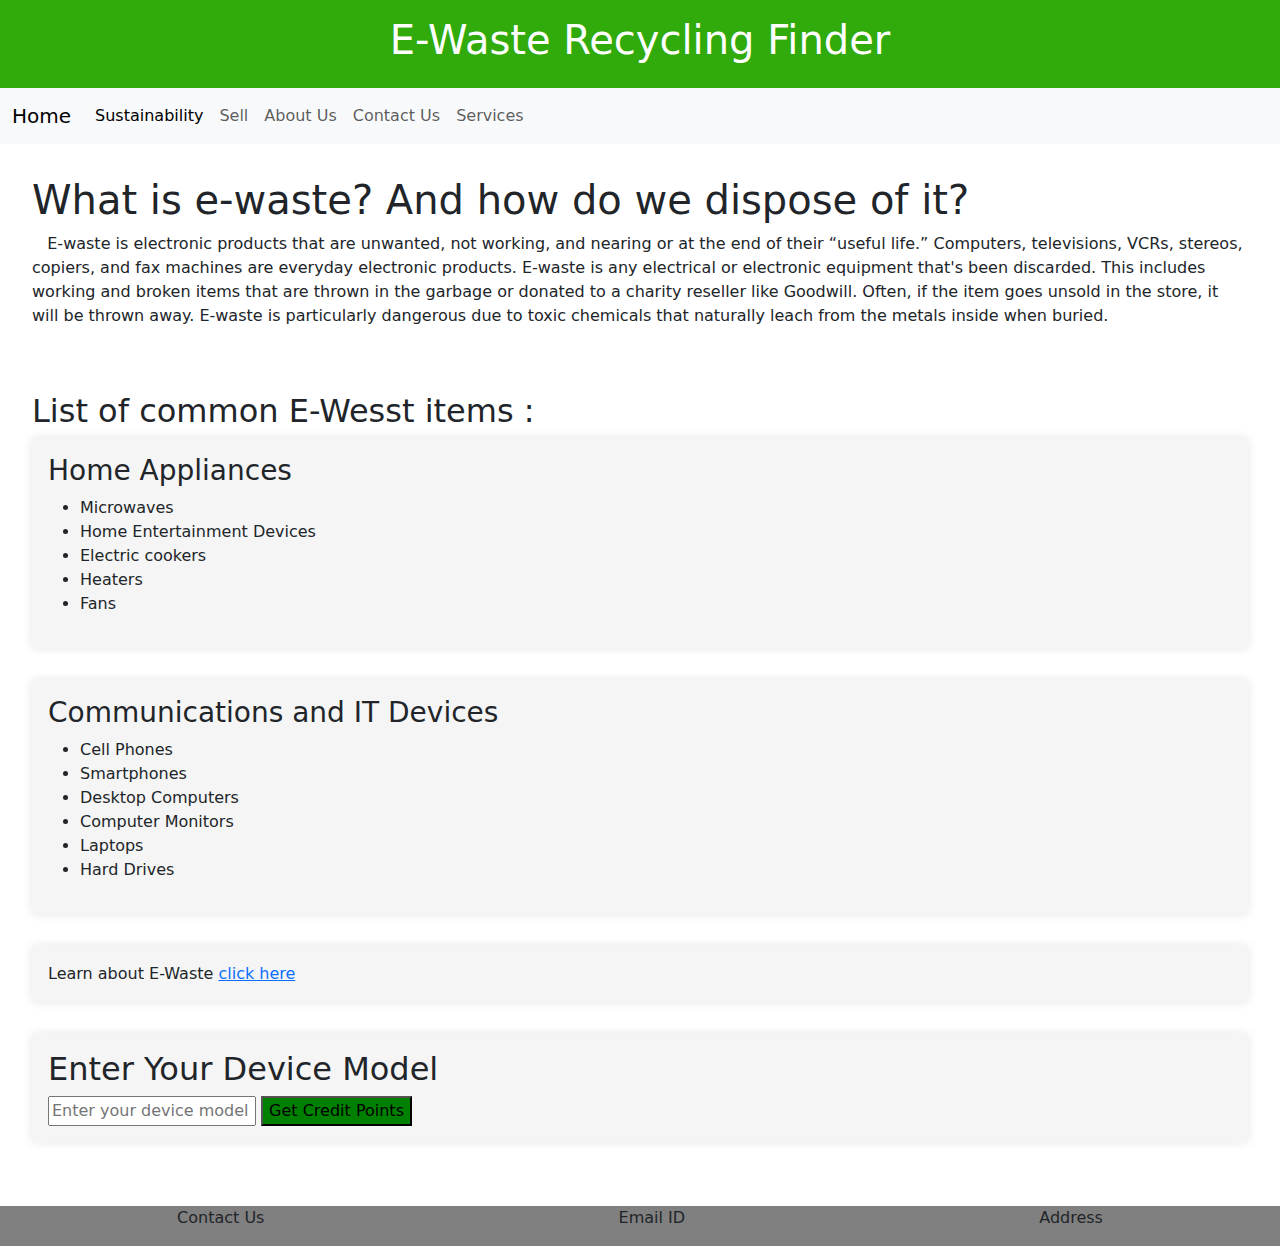
<file: index.html>
<!DOCTYPE html>
<html lang="en">
<head>
    <meta charset="UTF-8">
    <meta name="viewport" content="width=device-width, initial-scale=1.0">
    <title>E-Waste Recycling Finder</title>
    
    <link rel="stylesheet" href="style.css">
    <link rel="stylesheet" href="https://cdn.jsdelivr.net/npm/bootstrap@5.3.3/dist/css/bootstrap.min.css">
</head>
<body>
    
    <header>
        <h1>E-Waste Recycling Finder</h1>
    </header>
    <nav class="navbar navbar-expand-lg bg-body-tertiary">
      <div class="container-fluid">
        <a class="navbar-brand" href="#">Home</a>
        <button class="navbar-toggler" type="button" data-bs-toggle="collapse" data-bs-target="#navbarSupportedContent" aria-controls="navbarSupportedContent" aria-expanded="false" aria-label="Toggle navigation">
          <span class="navbar-toggler-icon"></span>
        </button>
        <div class="collapse navbar-collapse" id="navbarSupportedContent">
          <ul class="navbar-nav me-auto mb-2 mb-lg-0">
            <li class="nav-item">
              <a class="nav-link active" id="sustain" aria-current="page" href="#">Sustainability</a>
            </li>
            <li class="nav-item">
              <a class="nav-link" href="#" id="sell">Sell</a>
            </li>
            <li class="nav-item">
              <a class="nav-link" href="#" id="aboutus">About Us</a>
            </li>
            <li class="nav-item">
              <a class="nav-link" href="#">Contact Us</a>
            </li>
            <li class="nav-item">
              <a class="nav-link" href="#" id="service">Services</a>
            </li>

            
            
          </ul>
          
        </div>
      </div>
    </nav>
    
    <main>
      
    <h1>  What is e-waste? And how do we dispose of it?</h1>
    <p>
    &nbsp; &nbsp;E-waste is electronic products that are unwanted, not working, and nearing or at the end of their “useful life.” 
    Computers, televisions, VCRs, stereos, copiers, and fax machines are everyday electronic products.
    E-waste is any electrical or electronic equipment that's been discarded. This includes working and broken items that are thrown
    in the garbage or donated to a charity reseller like Goodwill. Often, if the item goes unsold in the store, it will be thrown away.
    E-waste is particularly dangerous due to toxic chemicals that naturally leach from the metals inside when buried.
    </p><br><br>
   <div>

    <h2>List of common E-Wesst items :</h2>
    <section>
      <h3>Home Appliances</h3>
      <ul>
        <li>Microwaves</li>
        <li>Home Entertainment Devices</li>
        <li>Electric cookers</li>
        <li>Heaters</li>
        <li>Fans</li>
      </ul>

    </section>

    <section>
      <h3>Communications and IT Devices</h3>
      <ul>
        <li>Cell Phones</li>
        <li>Smartphones</li>
        <li>Desktop Computers</li>
        <li>Computer Monitors</li>
        <li>Laptops</li>
        <li>Hard Drives</li>
      </ul>

    </section>
</div>
        
        <section id="education">
            <a>Learn about E-Waste</a>
             <a href="https://www.ewaste1.com/what-is-e-waste/">click here</a>
            <div id="popup" class="hidden">
                <h3>Harmful Components of E-Waste</h3>
                <p>Did you know that e-waste contains toxic materials like lead, mercury, and cadmium?</p>
                <button id="close-popup">Close</button>
            </div>
        </section>
        <section id="device-input">
            <h2>Enter Your Device Model</h2>
            <input type="text" id="device-model" placeholder="Enter your device model">
            <button id="get-credit">Get Credit Points</button>
            <div id="credit-points"></div>
        </section>
    </main>
    

    <div id="footer">
      <p class="item">Contact Us</p>
      <p class="item">Email ID</p>
      <p class="item">Address</p>
    </div>
    <script src="app.js"></script>
    <script src="https://cdn.jsdelivr.net/npm/bootstrap@5.3.3/dist/js/bootstrap.bundle.min.js"></script>
<script>
  document.getElementById('get-credit').addEventListener('click', () => {
    const deviceModel = document.getElementById('device-model').value;

    fetch(`get_credit.php?model_name=${encodeURIComponent(deviceModel)}`)
        .then(response => response.json())
        .then(data => {
            document.getElementById('credit-points').innerText = `Credit Points: ${data.credit_points}`;
        });
});

</script>
  </body>
</html>
</file>
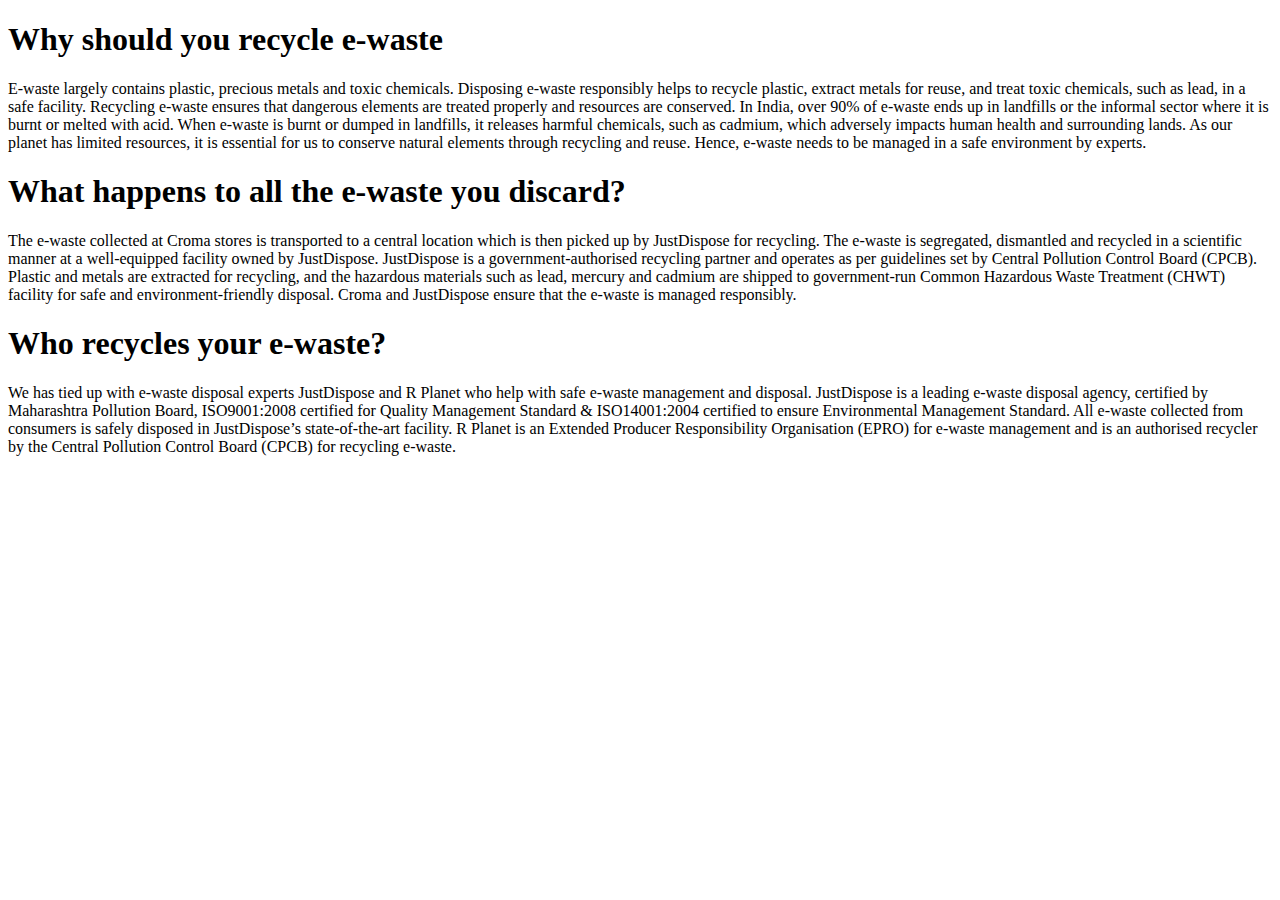
<file: abtus.html>
<!DOCTYPE html>
<html lang="en">
<head>
    <meta charset="UTF-8">
    <meta name="viewport" content="width=device-width, initial-scale=1.0">
    <title>Document</title>
</head>
<body>
    <div>
        <h1>Why should you recycle e-waste</h1>
E-waste largely contains plastic, precious metals and toxic chemicals. Disposing e-waste responsibly helps to recycle plastic, extract metals for reuse, and treat toxic chemicals, such as lead, in a safe facility.


Recycling e-waste ensures that dangerous elements are treated properly and resources are conserved.


In India, over 90% of e-waste ends up in landfills or the informal sector where it is burnt or melted with acid. When e-waste is burnt or dumped in landfills, it releases harmful chemicals, such as cadmium, which adversely impacts human health and surrounding lands. As our planet has limited resources, it is essential for us to conserve natural elements through recycling and reuse. Hence, e-waste needs to be managed in a safe environment by experts.
    </div>
    <div>
    <h1>What happens to all the e-waste you discard?</h1>
The e-waste collected at Croma stores is transported to a central location which is then picked up by JustDispose for recycling. The e-waste is segregated, dismantled and recycled in a scientific manner at a


well-equipped facility owned by JustDispose. JustDispose is a government-authorised recycling partner and operates as per guidelines set by Central Pollution Control Board (CPCB).


Plastic and metals are extracted for recycling, and the hazardous materials such as lead, mercury and cadmium are shipped to government-run Common Hazardous Waste Treatment (CHWT) facility for safe and environment-friendly disposal. Croma and JustDispose ensure that the e-waste is managed responsibly.
</div>
<div>
   <h1> Who recycles your e-waste?</h1>

We has tied up with e-waste disposal experts JustDispose and R Planet who help with safe e-waste management and disposal.


JustDispose is a leading e-waste disposal agency, certified by Maharashtra Pollution Board, ISO9001:2008 certified for Quality Management Standard & ISO14001:2004 certified to ensure Environmental Management Standard. All e-waste collected from consumers is safely disposed in JustDispose’s state-of-the-art facility.


R Planet is an Extended Producer Responsibility Organisation (EPRO) for e-waste management and is an authorised recycler by the Central Pollution Control Board (CPCB) for recycling e-waste.
</div>
<script>
    
    setTimeout(function() {
        window.location.href = "index.html";
    }, 5000);
</script>
</body>
</html>
</file>
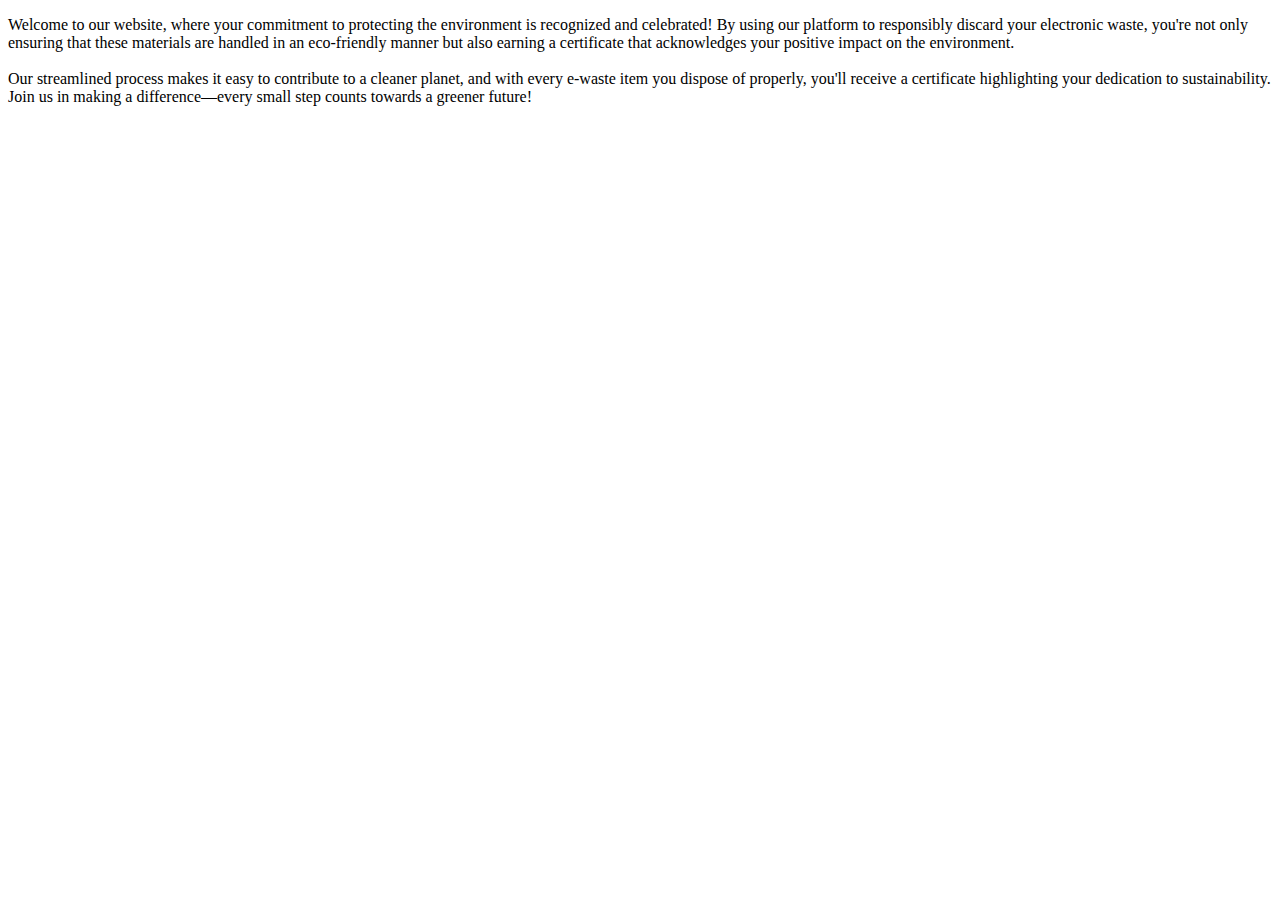
<file: services.html>
<!DOCTYPE html>
<html lang="en">
<head>
    <meta charset="UTF-8">
    <meta name="viewport" content="width=device-width, initial-scale=1.0">
    <title>services</title>
</head>
<body>
    <div class="service">
    <p>
        Welcome to our website, where your commitment to protecting the environment is recognized and celebrated! By using our platform to responsibly discard your electronic waste, you're not only ensuring that these materials are handled in an eco-friendly manner but also earning a certificate that acknowledges your positive impact on the environment.<br><br> Our streamlined process makes it easy to contribute to a cleaner planet, and with every e-waste item you dispose of properly, you'll receive a certificate highlighting your dedication to sustainability. Join us in making a difference—every small step counts towards a greener future!

    </p>
    </div>
    <script>

        setTimeout(function() {
            window.location.href = "index.html"; 
        }, 5000);
    </script>
</body>
</html>
</file>
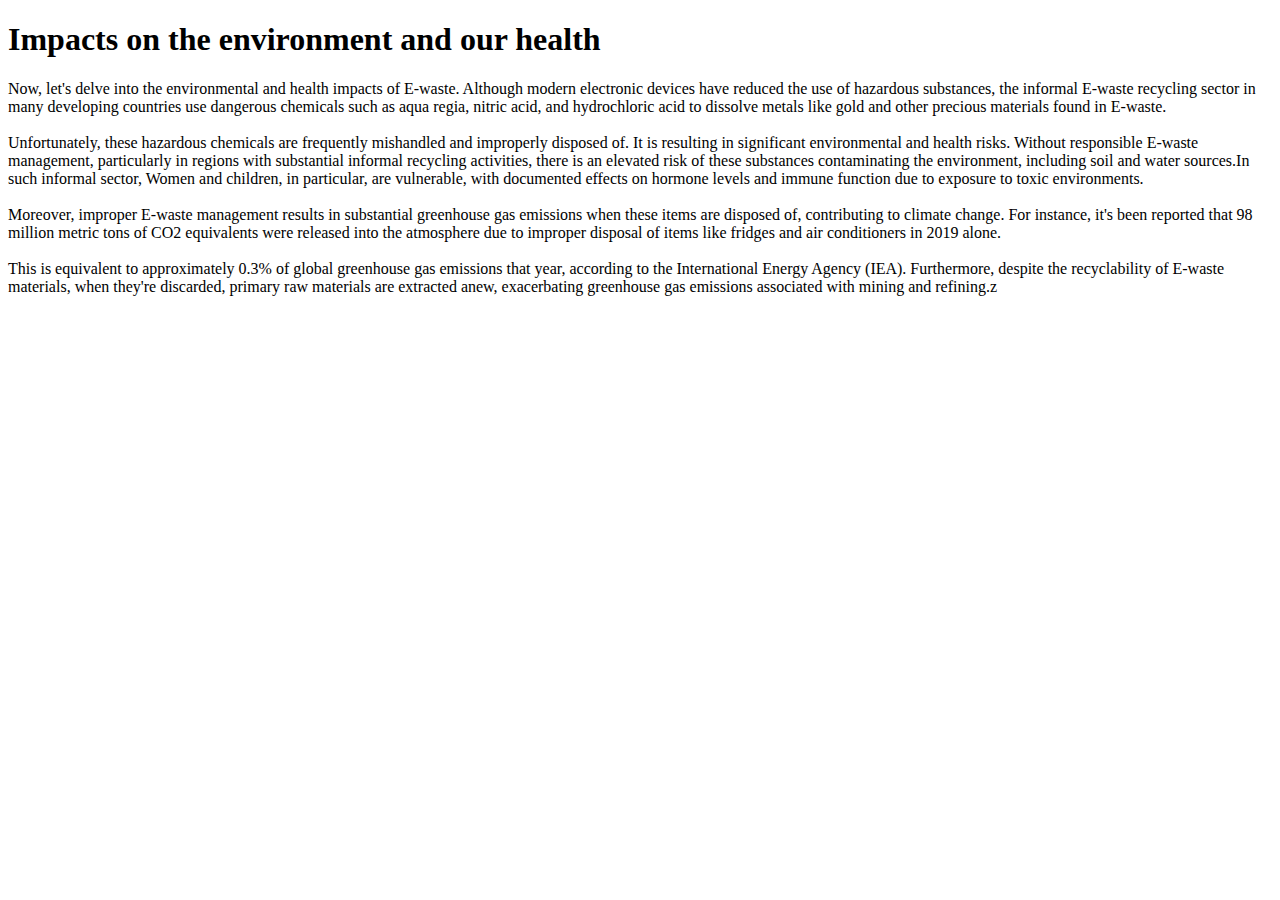
<file: sustain.html>
<!DOCTYPE html>
<html lang="en">
<head>
    <meta charset="UTF-8">
    <meta name="viewport" content="width=device-width, initial-scale=1.0">
    <title>Sustain</title>
</head>
<body>
    <div class="Sustainability">
        <h1>Impacts on the environment and our health</h1>

Now, let's delve into the environmental and health impacts of E-waste. Although modern electronic devices have reduced the use of hazardous substances, the informal E-waste recycling sector in many developing countries use dangerous chemicals such as aqua regia, nitric acid, and hydrochloric acid to dissolve metals like gold and other precious materials found in E-waste.
<br><br>
Unfortunately, these hazardous chemicals are frequently mishandled and improperly disposed of. It is resulting in significant environmental and health risks. Without responsible E-waste management, particularly in regions with substantial informal recycling activities, there is an elevated risk of these substances contaminating the environment, including soil and water sources.In such informal sector, Women and children, in particular, are vulnerable, with documented effects on hormone levels and immune function due to exposure to toxic environments.
<br><br>
Moreover, improper E-waste management results in substantial greenhouse gas emissions when these items are disposed of, contributing to climate change. For instance, it's been reported that 98 million metric tons of CO2 equivalents were released into the atmosphere due to improper disposal of items like fridges and air conditioners in 2019 alone.
<br><br>
 This is equivalent to approximately 0.3% of global greenhouse gas emissions that year, according to the International Energy Agency (IEA). Furthermore, despite the recyclability of E-waste materials, when they're discarded, primary raw materials are extracted anew, exacerbating greenhouse gas emissions associated with mining and refining.z
    </div>
    

<script>

    setTimeout(function() {
        window.location.href = "index.html"; 
    }, 5000);
</script>


</body>
</html>
</file>
<file: style.css>
body {
    font-family: Arial, sans-serif;
    margin: 0;
    padding: 0;
}

header {
    background-color: #31aa0c;
    color: #fff;
    padding: 1em;
    text-align: center;
}

main {
    display: flex;
    flex-direction: column;
    /*align-items: center;*/
    padding: 2em;
}

section {
    background-color: whitesmoke;
    padding: 1em;
    margin-bottom: 2em;
    box-shadow: 0 0 10px rgba(0, 0, 0, 0.1);
}

#popup {
    position: fixed;
    top: 50%;
    left: 50%;
    transform: translate(-50%, -50%);
    background-color: #fff;
    padding: 1em;
    border: 1px solid #ddd;
    display: none;
}

#popup.hidden {
    display: none;
}

#credit-points {
    font-size: 24px;
    font-weight: bold;
    color: #333;
}
button{
    background-color: green;
}
#footer{
    background-color:grey;
    display: flex;
    justify-content: space-around;
  
}
</file>
